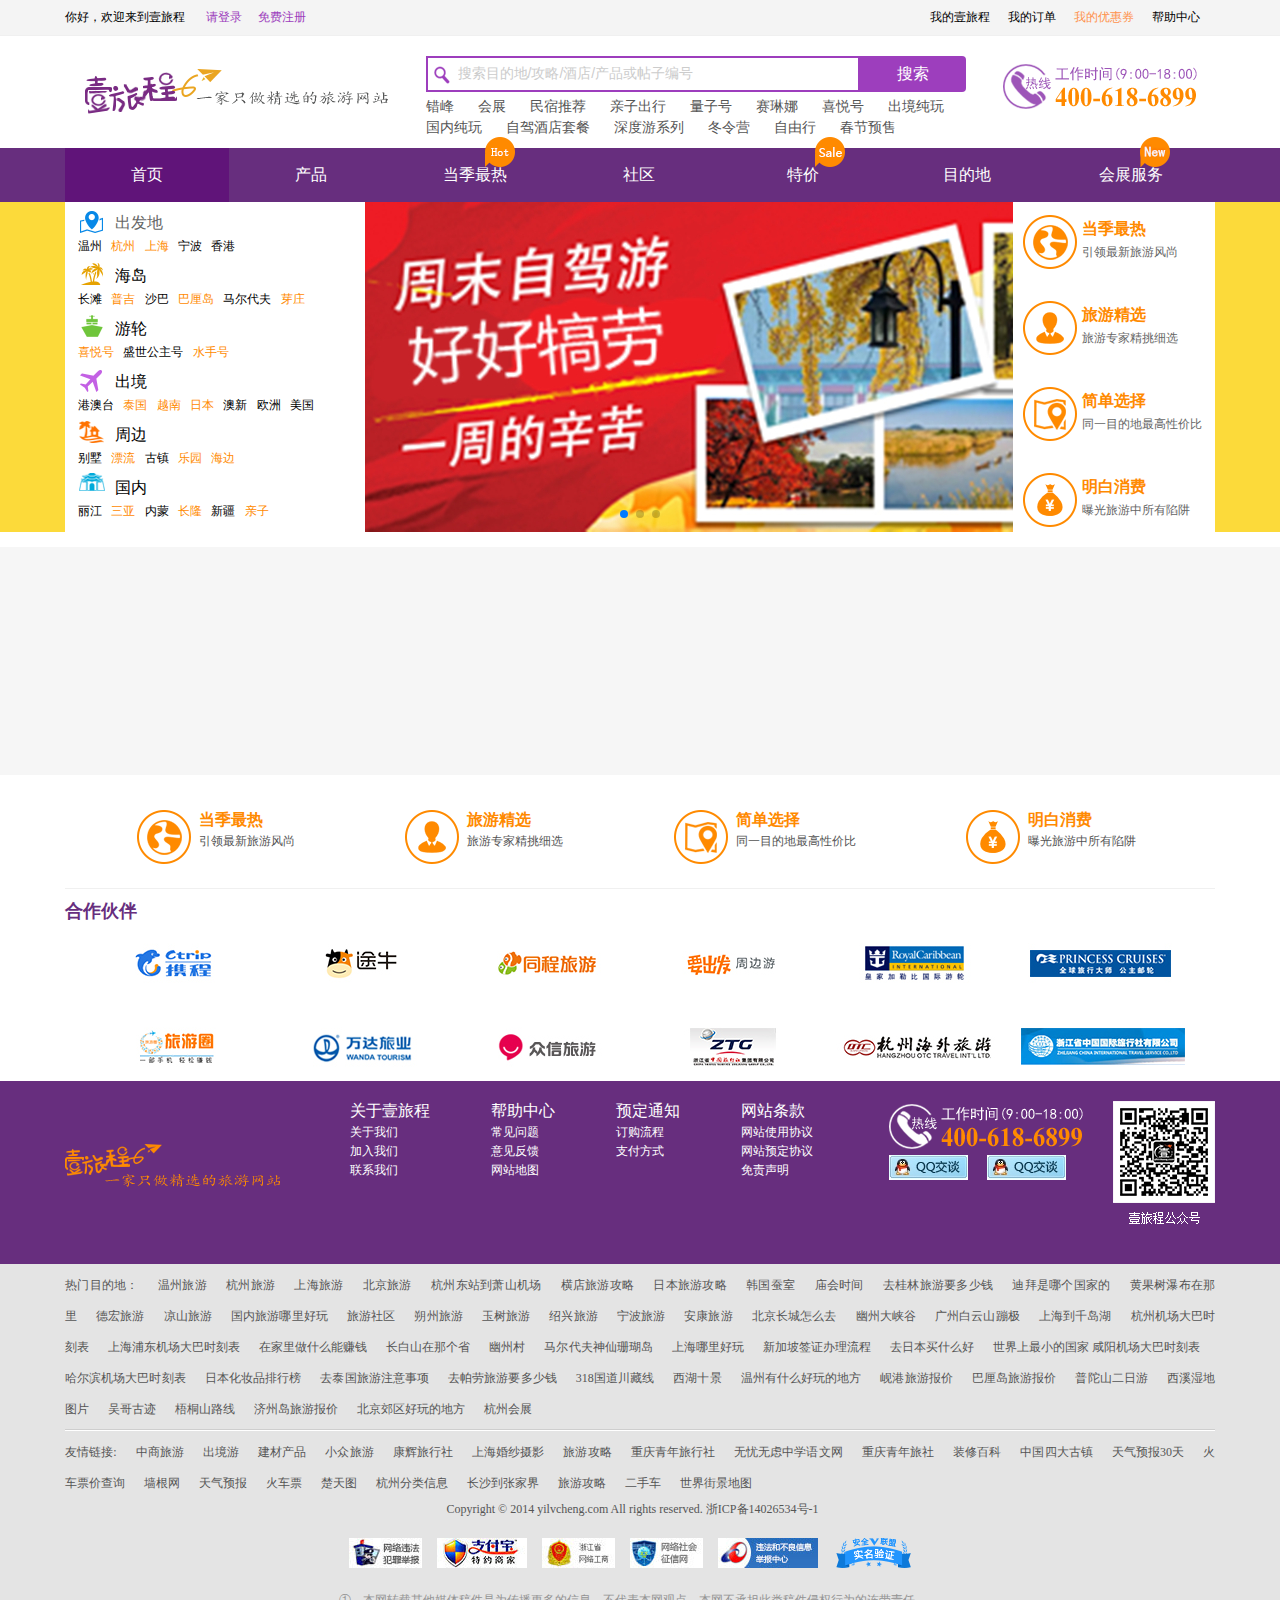
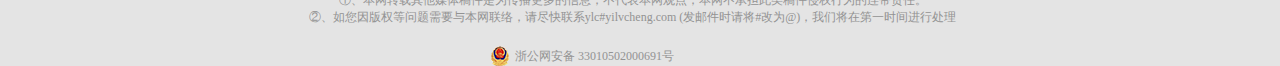
<file: ylc/public/index.html>
<!DOCTYPE html>
<html lang="en">

<head>
  <meta charset="UTF-8">
  <meta name="viewport" content="width=device-width, initial-scale=1.0">
  <meta http-equiv="X-UA-Compatible" content="ie=edge">
  <link rel="stylesheet" href="css/base.css">
  <link rel="stylesheet" href="css/index.css">
  <link rel="stylesheet" href="css/swiper.min.css">
  
  <title>Document</title>
</head>

<body>
  <!-- 头部文件的引入 -->
  <header id="header" class=""></header>
  <!--     轮播      -->
  <div id="index-banner">
    <!-- Swiper -->
    <div class="swiper-container">
      <!-- 轮播导航 -->
      <div class="banner-nav">
        <div class="banner-add1">
          <dl>
            <dt class="icon01">出发地</dt>
            <dd>
              <a href="#">温州</a>
              <a href="#" class="click-y">杭州</a>
              <a href="#" class="click-y">上海</a>
              <a href="#">宁波</a>
              <a href="#">香港</a>
            </dd>
            <dt class="icon02"><a href="#">海岛</a></dt>
            <dd>
              <a href="#">长滩</a>
              <a href="#" class="click-y">普吉</a>
              <a href="#">沙巴</a>
              <a href="#" class="click-y">巴厘岛</a>
              <a href="#">马尔代夫</a>
              <a href="#" class="click-y">芽庄</a>
            </dd>
            <dt class="icon03"><a href="#">游轮</a></dt>
            <dd>
              <a href="#" class="click-y">喜悦号</a>
              <a href="#">盛世公主号</a>
              <a href="#" class="click-y">水手号</a>
            </dd>
            <dt class="icon04"><a href="#">出境</a></dt>
            <dd>
              <a href="#">港澳台</a>
              <a href="#" class="click-y">泰国</a>
              <a href="#" class="click-y">越南</a>
              <a href="#" class="click-y">日本</a>
              <a href="#">澳新</a>
              <a href="#">欧洲</a>
              <a href="#">美国</a>
            </dd>
            <dt class="icon05"><a href="#">周边</a></dt>
            <dd>
              <a href="#">别墅</a>
              <a href="#" class="click-y">漂流</a>
              <a href="#">古镇</a>
              <a href="#" class="click-y">乐园</a>
              <a href="#" class="click-y">海边</a>
            </dd>
            <dt class="icon06"><a href="#">国内</a></dt>
            <dd>
              <a href="#">丽江</a>
              <a href="#" class="click-y">三亚</a>
              <a href="#">内蒙</a>
              <a href="#" class="click-y">长隆</a>
              <a href="#">新疆</a>
              <a href="#" class="click-y">亲子</a>
            </dd>
          </dl>
        </div>
        <div class="banner-add2">
          <ul>
            <li>
              <p class="f1"><img src="img/index/earth.png"></p>
              <dl class="f1">
                <dt>当季最热
                <dd>
                  引领最新旅游风尚
                </dd>
                </dt>
              </dl>
            </li>
            <li>
              <p class="f1"><img src="img/index/ship.png"></p>
              <dl class="f1">
                <dt>旅游精选
                <dd>
                  旅游专家精挑细选
                </dd>
                </dt>
              </dl>
            </li>
            <li>
              <p class="f1"><img src="img/index/fly.png"></p>
              <dl class="f1">
                <dt>简单选择
                <dd>
                  同一目的地最高性价比
                </dd>
                </dt>
              </dl>
            </li>
            <li>
              <p class="f1"><img src="img/index/money.png"></p>
              <dl class="f1">
                <dt>明白消费
                <dd>
                  曝光旅游中所有陷阱
                </dd>
                </dt>
              </dl>
            </li>
          </ul>
        </div>
      </div>
      <div class="swiper-wrapper">
        <div class="swiper-slide ">
          <li class="add1"></li>
        </div>
        <div class="swiper-slide ">
          <li class="add2"></li>
        </div>
        <div class="swiper-slide ">
          <li class="add3"></li>
        </div>
      </div>
      <!-- swiper  -->
      <div class="swiper-pagination"></div>
    </div>
  </div>
  <!-------主内容 article-------->
  <div class="index-body">
    <article class="contain">
      <aside>
        <!-- 风向标 -->
        <!-- 广告位 -->
        <ul class="lvcheng f-cb">
        </ul>
      </aside>
      <section>
        <h2></h2>
        <hgroup>
          <!-- 第一层 -->
          <div class="hgr01">       
          </div>
          <div class="hgr01 second f-cb cf">    
          </div>
        </hgroup>
      </section>
      <section>
        <h2></h2>
        <hgroup >
        </hgroup>
      </section>
      <section>
        <h2></h2>
        <hgroup>
          <div class="hgr01 fd" >
            <!-- <dl>
              <dt>
                  <a href="#" target="_blank"><img src="img/index/5816b201b22a2.png"></a>
                  <i>跟团游</i>
                              </dt>
              <dd>
                <h3><a href="#">【寒假】【私家团】云南西双版纳+勐仑4晚5日纯玩游（双飞，2人起...</a><b>最近班次：2019-04-22</b>
                              </h3>
                <ul class="bian">
                  <li>编号：GTY0143</li>
                  <li class="send">出发地：杭州</li>                <li class="day">行程：5天4晚</li>              </ul>
                <div class="money">
                  <div class="money_01">抢购价：<span>￥</span><strong>0</strong>起 <del> ¥3,508</del></div>
                  <div class="money_02"><a href="#" class="ibutton">已售罄</a></div>
                </div>
              </dd>
            </dl>  -->
            <!-- <dl>
              <dt>
                  <a href="#" target="_blank"><img src="img/index/59f96ea2b07d3.jpg"></a>
                  <i>自由行</i>
                              </dt>
              <dd>
                <h3><a href="#">厦门5晚6日自由行（双飞、网评五星、精彩旅程 )</a> <b>最近班次：2019-04-20</b>
                              </h3>
                <ul class="bian">
                  <li>编号：GTY1804</li>
                  <li class="send">出发地：杭州</li>                <li class="day">行程：5天4晚</li>              </ul>
                <div class="money">
                  <div class="money_01">抢购价：<span>￥</span><strong>0</strong>起 <del> ¥3,508</del></div>
                  <div class="money_02"><a href="#" class="ibutton">已售罄</a></div>
                </div>
              </dd>
            </dl>  -->
          </div>
          <div class="hgr02 fd">
            <!-- <dl>
              <dt>
                  <a href="#" target="_blank"><img src="img/index/5bd820583c000.jpg"></a>
                  <i>跟团游</i>
                              </dt>
              <dd>
                <h3><a href="#">哈尔滨、东升穿越羊草山、中国雪乡、镜泊湖、长白山、万科滑雪、皇冠...</a></h3>
                <ul class="bian">
                  <li>编号：GTY1804</li>
                  <li class="send">出发地：杭州</li>                <li class="day">行程：5天4晚</li>              </ul>
                <div class="money">
                  <div class="money_01">抢购价：<span>￥</span><strong>0</strong>起 <del> ¥3,508</del></div>
                  <div class="money_02"><a href="#" class="ibutton">已售罄</a></div>
                </div>
              </dd>
            </dl>  -->
          </div>
          <div class="hgr01 hgr03 fd" >
            <!-- <dl>
              <dt>
                  <a href="#" target="_blank"><img src="img/index/58d32f2de9c43.jpg"></a>
                  <i>自由行</i>
                              </dt>
              <dd>
                <h3><a href="#">【错峰】广西北海银滩+涠洲岛+百年老街双飞4日游（0购物+升级一...</a>
                              </h3>
                <ul class="bian">
                  <li>编号：GTY0143</li>
                  <li class="send">出发地：杭州</li>                <li class="day">行程：5天4晚</li>              </ul>
                <div class="money">
                  <div class="money_01">抢购价：<span>￥</span><strong>0</strong>起 <del> ¥3,508</del></div>
                  <div class="money_02"><a href="#" class="ibutton">已售罄</a></div>
                </div>
              </dd>
            </dl> 
            <dl>
              <dt>
                  <a href="#" target="_blank"><img src="img/index/595d9c5a33382.jpg"></a>
                  <i>自由行</i>
                              </dt>
              <dd>
                <h3><a href="#">厦门5晚6日自由行（双飞、网评五星、精彩旅程 )</a> <b>最近班次：2019-04-20</b>
                              </h3>
                <ul class="bian">
                  <li>编号：GTY1804</li>
                  <li class="send">出发地：杭州</li>                <li class="day">行程：5天4晚</li>              </ul>
                <div class="money">
                  <div class="money_01">抢购价：<span>￥</span><strong>0</strong>起 <del> ¥3,508</del></div>
                  <div class="money_02"><a href="#" class="ibutton">已售罄</a></div>
                </div>
              </dd>
            </dl>  -->
          </div>
        </hgroup>
      </section>
     <table></table>
      <div class="banner">
        
      </div>
    </article>
  </div>
  <!-- 尾部文件的引入 -->
  <footer id="footer" class=""></footer>
  <!-- -------------------------------------------------------- -->
  <!-- <link rel="stylesheet" href="css/bootstrap.css"> -->
  <script src="js/jquery-3.2.1.js"></script>
  <script src="js/main.js"></script>
  <!-- <script src="js/bootstrap.js"></script> -->
  <script src="js/swiper.min.js"></script>
  <script src="js/index.js"></script>
  <script src="js/header.js"></script>
  <script src="js/footer.js"></script>
</body>
</html>
</file>
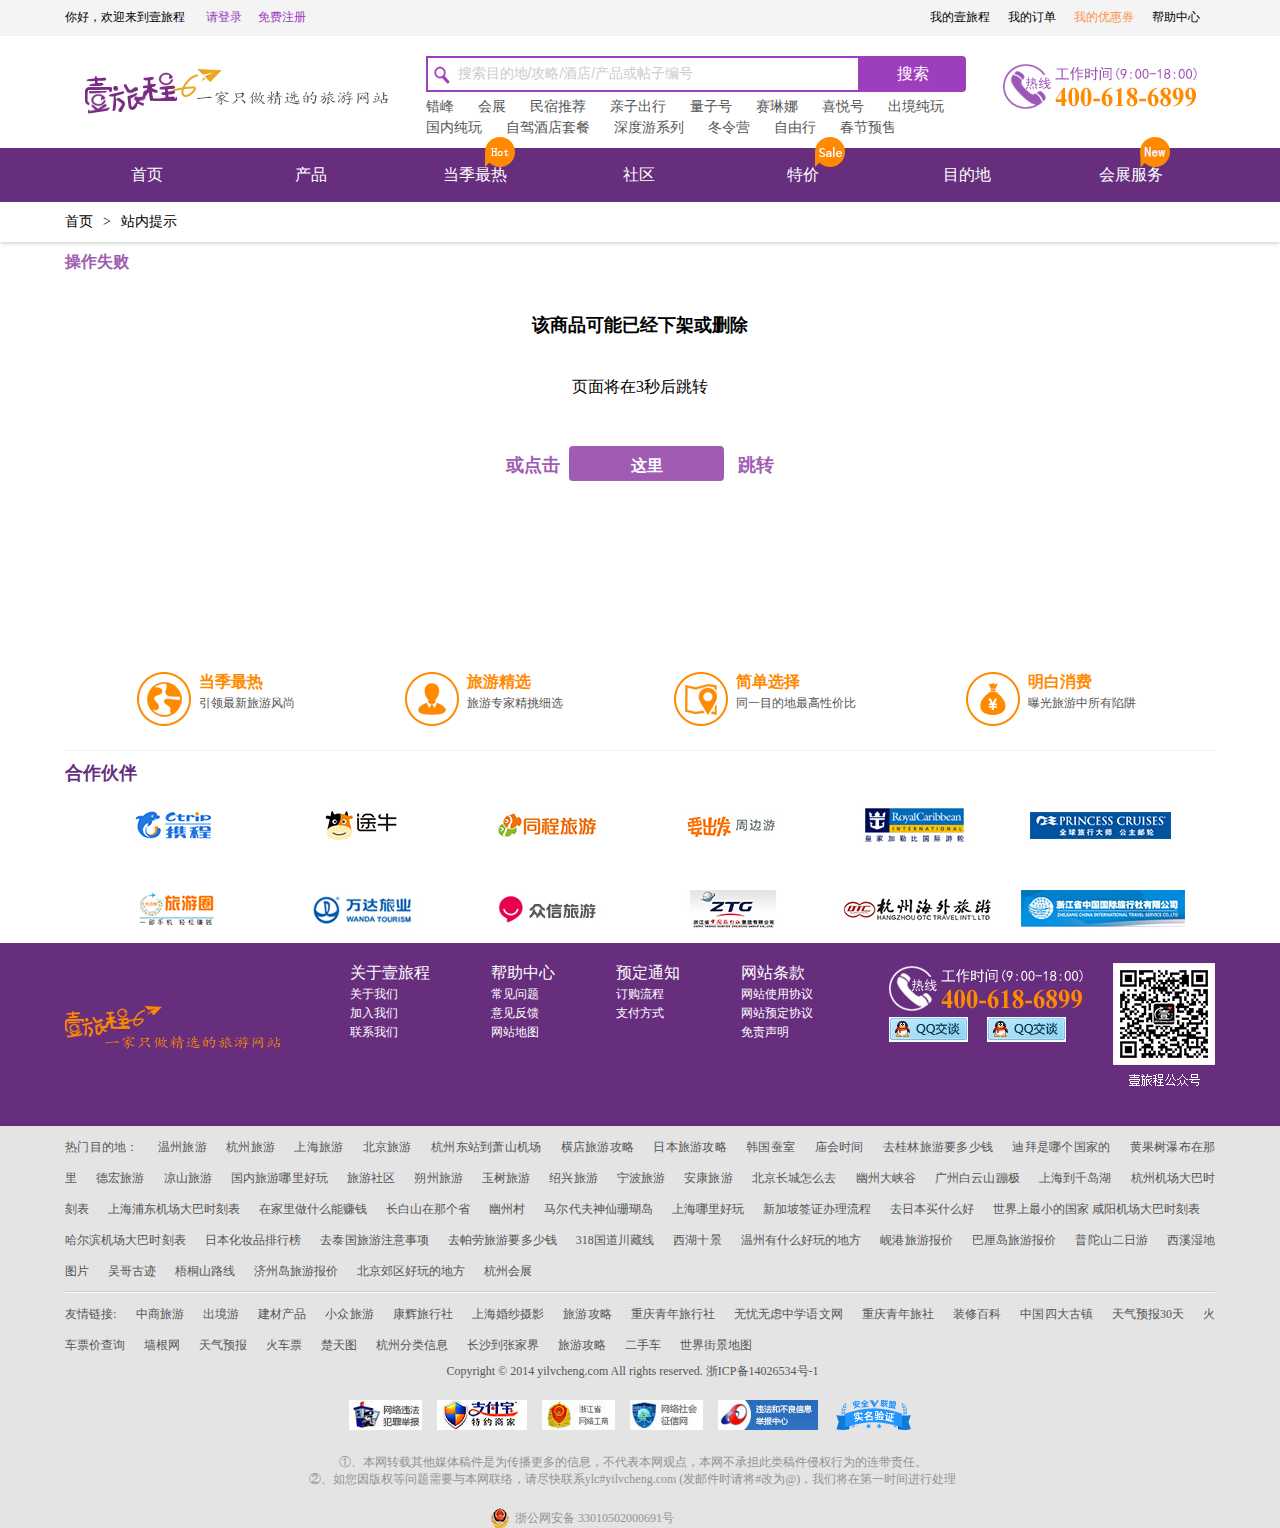
<file: ylc/public/product1.html>
<!DOCTYPE html>
<html lang="en">
<head>
    <meta charset="UTF-8">
    <meta name="viewport" content="width=device-width, initial-scale=1.0">
    <meta http-equiv="X-UA-Compatible" content="ie=edge">
    <link rel="stylesheet" href="css/base.css">
    <link rel="stylesheet" href="css/product1.css">
    <title>Document</title>
</head>
<body>
    <header id="header" class=""></header>
    <div class="">
        <menu class="product_menu">
            <ul>
              <li><a href="/">首页</a></li>
              <li>&gt;</li>
              <li><a href="#">站内提示</a></li>
            </ul>
          </menu>
          <div class="container">
            <h2>操作失败</h2>
            <!-- 中间内容 -->
            <div class="center">
            <h2>该商品可能已经下架或删除</h2>
            <h4>页面将在<b>3</b>秒后跳转</h4>
            <p>或点击&nbsp;&nbsp;<a href="#">这里</a>&nbsp;&nbsp;&nbsp;跳转</p>
            </div>
          </div>
    </div>
<footer id="footer" class=""></footer>
  <script src="js/jquery-3.2.1.js"></script>
  <script src="js/main.js"></script>
  <script src="js/product1.js"></script>
  <script src="js/header.js"></script>
  <script src="js/footer.js"></script>
</body>
</html>
</file>
<file: ylc/public/css/base.css>
*{
        margin:0; padding:0; 
        border:0; outline:0; 
        font-size:100%; 
        background:transparent;
        list-style:none;
        font-weight:normal;
        font-style:normal;
      }

      a {
        text-decoration: none;
        color:#000;
      }
      a:hover{
        text-decoration: none ;
        color:#000;
      }
      button {
        cursor: pointer;
      }
      img {
        border: 0px;
        max-width: 100%;
    }
    body a.exist{
      background-color: #a05cbc;
      cursor: pointer;
    }
    body a.exist:hover{
      background-color: #672e7e;
    }
     a.ibutton{
      line-height: 38px;
      text-align: center;
      font-size: 16px;
      -webkit-border-radius: 4px;
      -moz-border-radius: 4px;
      border-radius: 4px;
      background-color: #cbcbcb;
      cursor: not-allowed;
      -webkit-box-shadow: 1px 2px 3px rgba(178,178,178,.75);
      -moz-box-shadow: 1px 2px 3px rgba(178,178,178,.75);
      -ms-box-shadow: 1px 2px 3px rgba(178,178,178,.75);
      box-shadow: 1px 2px 3px rgba(178,178,178,.75);
      color: #fff !important;
      display: block;
      transition: background 0.5s;
      -webkit-transition: background 0.5s;
    }
    a.ibutton:hover{
      color:#fff !important;
    }
</file>
<file: ylc/public/css/product1.css>
/*              面包屑                 */
.product_menu {
    height: 40px;
    line-height: 40px;
    font-size: 14px;
    margin: 0;
    /*background-color:#e1e1e1;*/
    -webkit-box-shadow: 0 2px 3px rgba(190, 190, 190, .55);
    -moz-box-shadow: 0 2px 3px rgba(190, 190, 190, .55);
    -ms-box-shadow: 0 2px 3px rgba(190, 190, 190, .55);
    box-shadow: 0 2px 3px rgba(190, 190, 190, .55);
}
.product_menu ul {
    width: 1150px;
    margin: 0 auto;
}

.product_menu li {
    float: left;
    margin-right: 10px;
}
.container{
    max-width:1150px;
    height: 400px;
    margin:0 auto;
}
.container>h2{
    font-size: 16px;
    color:#a05cb3;
    font-weight: bold;
    margin-top:10px;
}
.container .center{
    width:100%;
    text-align: center;
    padding:40px 0 40px 0;
}
.container .center h2{
    font-size: 18px;
    font-weight: bold;
}
.container .center h4{
    font-size: 16px;
    margin:40px 0 40px 0;
}
.container .center h4 span{
    font-size: 16px;
}
.container .center p{
    font-size: 18px;
    color:#a05cb3;
    font-weight: bold;
    padding:5px 0 5px 0;
    line-height:40px;
    height:40px;
}
.container .center p a{
     display: inline-block;
     width:155px;
     height: 35px;
     text-align: center;
     -webkit-border-radius: 4px;
     -moz-border-radius: 4px;
     background:#a05cb3;
     border-radius: 4px;
     font-size: 16px;
     font-weight: bold;
     color: #fff;
     margin-top:3px;
}
</file>
<file: ylc/public/css/index.css>
body .banner-nav{
  position: relative;
  max-width: 1150px;
  min-width: 1150px;
  margin:0 auto;
  z-index: 2;
}
body  h2 a:hover{
  color:#ff8a00 !important;
}
.swiper-wrapper .add1{
  background: url(../img/index/5a1e0c450cc40.jpg) center top no-repeat;
  width: 100%;
  height: 330px;
}
.swiper-wrapper .add2{
  background: url(../img/index/5bd7f38640be2.jpg) center top no-repeat ;
  width: 100%;
  height: 330px;
}
.swiper-wrapper .add3{
  background: url(../img/index/5bd7f38640be3.jpg) center top no-repeat;
  width: 100%;
  height: 330px;
}
.banner-add1{
  position: absolute;
  float: left;
  left:0;
  width: 280px;
  height:330px;
  padding:0 10px;
  background-color:#fff;
}
.banner-add1 {
  color: #666;
  font: 12px/1.5 "\5FAE\8F6F\96C5\9ED1", "Arial", "Helvetica", "sans-serif";
}
.banner-add1 dt {
  font-size: 16px;
  padding: 3px 0 3px 40px;
  margin-top: 6px;
  line-height: 23px;
}
.banner-add1 .icon01 {
  background: url(../img/index/addr_icons.png) no-repeat 4px 3px;
}
.banner-add1 .icon02 {
  background: url(../img/index/addr_icons.png) no-repeat 4px -26px;
}
.banner-add1 .icon03 {
  background: url(../img/index/addr_icons.png) no-repeat 4px -55px;
}
.banner-add1 .icon04 {
  background: url(../img/index/addr_icons.png) no-repeat 4px -83px;
}
.banner-add1 .icon05 {
  background: url(../img/index/addr_icons.png) no-repeat 4px -113px;
}
.banner-add1 .icon06 {
  background: url(../img/index/addr_icons.png) no-repeat 4px -146px;
}
.banner-add1 dd a.click-y {
  color: #ff8a00;
}
.banner-add1 dd a{
  font-size:12px;
  padding: 0 3px;
}
.banner-add1 dd a:hover {
  text-decoration: underline;
  color: #555 !important;
}
.banner-add2{
  position: absolute;
  float: right;
  right: 0;
  width: 192px;
  height:330px;
  padding:0 5px;
  background-color:#fff;
}
 .f1{
   float:left;
 }
 .banner-add2 ul{
   widows: 100%;
   height:100%;
 }
 .banner-add2 li {
  padding: 0;
  margin: 13px 0 27px 0;
}
.banner-add2 li:after {
  display: block;
  height: 0;
  clear: both;
  visibility: hidden;
  overflow: hidden;
  content: ".";
}
.banner-add2  li p{
  margin: 0 5px;
}
.banner-add2 li dl{
  height: 59px;
}
.banner-add2 li dt {
  color: #ff8a00;
  font-size: 16px;
  font-weight: bold;
  margin: 4px 0;
  display: block;
}
.banner-add2 li dd {
  color: #666;
  font-size:12px;
  display: block;
}
/*----------- 主内容 --------- */
.index-body{
  background-color:#f6f6f6;
  height: 100%;
}
 
.contain{
  width: 1150px;
  margin:15px auto;
}

.contain aside{
  padding-bottom: 0px;
}
.contain aside h2, .contain section h2 {
  font-size: 36px;
  text-align: center;
  font-weight: normal;
}
.contain aside h2 a, .contain section h2 a {
  color: #ff8a00;
  position: relative;
}
.contain aside h2 a:hover, .contain section h2 a:hover {
  border-bottom: #ff8a00 solid 2px;
}
.contain aside h2 i, .contain section h2 i {
  background: url(../img/index/jia_xin.png) no-repeat;
  width: 18px;
  height: 18px;
  position: absolute;
  right: -28px;
  top: 19px;
}
.contain .f-cb{
  padding: 15px 0;
}
.contain .f-cb li {
  float: left;
  margin-right: 15px;
}
.contain .f-cb :last-child{
  margin:0;
}
.contain .f-cb li img {
  width: 373px;
  height: 239px;
}
.contain hgroup {
  padding-top: 15px;
  overflow: hidden;
}

.contain .hgr01 .onwidth {
  width: 762px;
 position: relative;
 float: left;
}
.contain .hgr01 .onwidth img{
  width:762px;
  height:239px;
}
.haid dt i, .aifei dt i, .hgr01 dt i, .hgr02 dt i, .prong_u div i{
  position: absolute;
  left: 0;
  top: -6px;
  z-index: 300;
  width: 71px;
  height: 35px;
  line-height: 35px;
  color: #fff;
  font-size: 14px;
  font-style: normal;
  text-align: center;
  padding-right: 7px;
  background: url(../img/index/title_background.png) no-repeat;
}
.hgr01 dt em, .hgr02 dt em, .hgr03 dt em {
  display: block;
  width: 57px;
  height: 58px;
  background: url(../img/index/pic55.png);
  position: absolute;
  top: -1px;
  right: -1px;
}
.hgr01 dd, .hgr02 dd {
  height: 153px;
  background-color: #fff;
  padding: 0 5px;
}
.hgr01 dd h3, .hgr02 dd h3 {
  height: 50px;
  line-height: 25px;
  padding-top: 5px;
  text-align: left; 
  font-weight: bold;
}
.index-body a{
 color:#555;
 font-weight: bold; 
}
.index-body a:hover{
    color: #9d3ebd;
}
.bian {
  height: 30px;
  line-height: 30px;
  padding-top: 10px;
  color: #888;
  font-size:12px;
}
.bian li {
  float: left;
  min-width: 105px;
  
}
.bian li.day {
  text-align: right;
  float: right;
}
.bian li.send {
  padding-left: 10px;

}
.money_01 {
  float: left;
  font-size:12px;
  color: #888;
}
.money_02 {
  float: right;
  padding-top: 8px;
  width: 108px;
  font-size:12px;
}
.money_01 span {
  color: #ff924c;
}
.money_01 strong {
  font-size: 20px;
  color: #ff924c;
  font-weight: normal;
}
.money_01 strong {
  font-size: 20px;
  color: #ff924c;
  font-weight: normal;
}
 
.contain .tuwidth  img , hgroup img {
  height: 239px;
  width:100%;
}

.contain .hgr01 .tuwidth {
 position: relative;
 width: 373px;
 margin-right: 0px; 
  float: right;
}
.hgr01 dl{
  padding-bottom: 15px;
    
}

.second dl, .third dl {
  float: left;
  width: 373px;
  margin-right: 15px;
}
.hgr01 dl{
  position: relative;
  height:392px;
  width:373px;
  padding-bottom: 15px !important;
}
.fd{
  float: left;
  margin-right: 15px;
}
hgroup :last-child {
  margin:0;
}
.hgr02 dl img{
  height:648px;
}
.hgr02 dl{
  position: relative;
  width:373px;
}
.hgr03 {
  margin-right: 0;
  float: right;
}
.banner {
  height: 123px;
}
</file>
